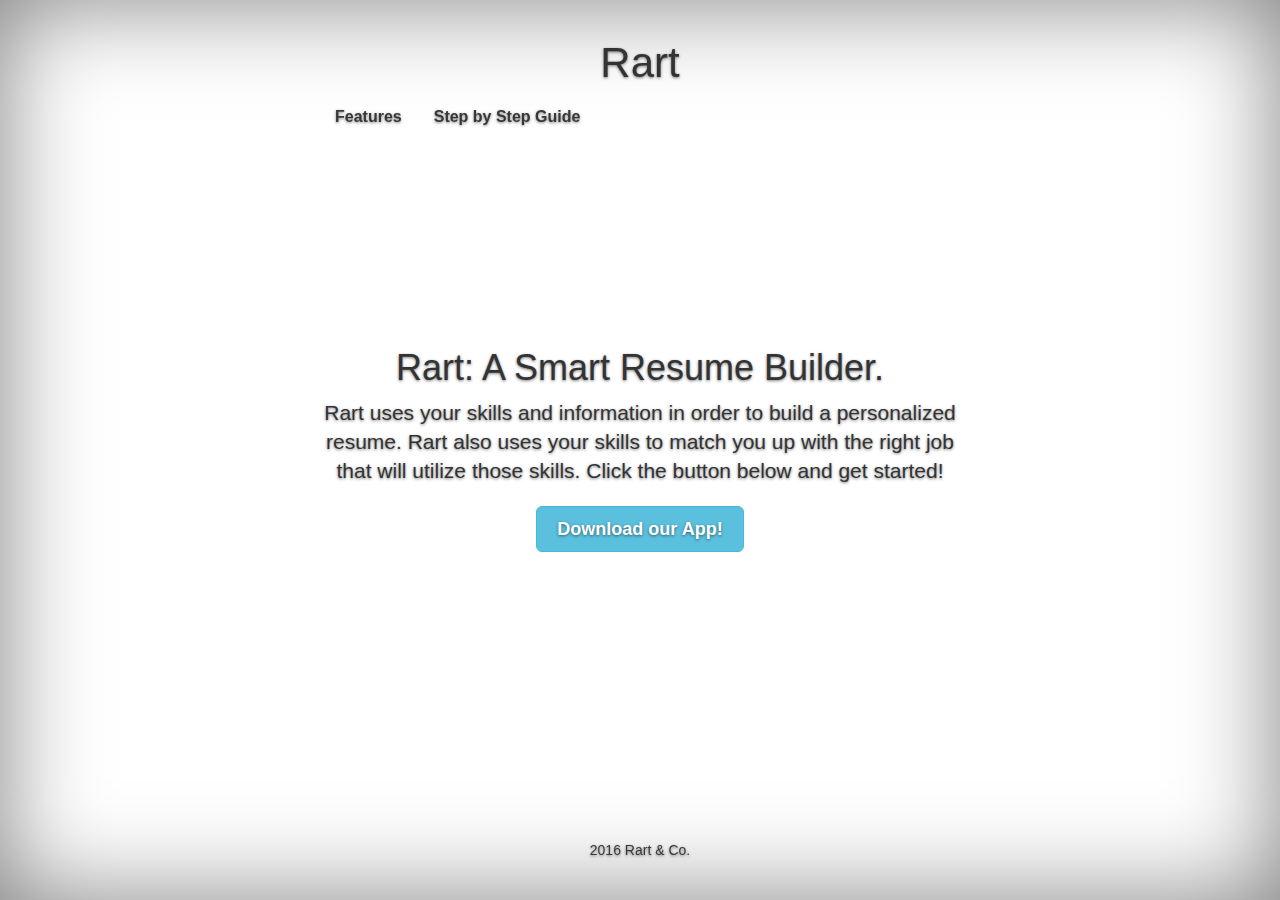
<file: index.html>
<!DOCTYPE html>
<html>
    <head>
        <link type="text/css" rel="stylesheet" href="whatever.css">
        <link type="text/css" rel="stylesheet" href="bootstrap.css">
    </head>
        <body>
            <div class="site-wrapper">
  <div class="site-wrapper-inner">
    <div class="cover-container">
      <div class="masthead clearfix">
        <div class="inner">
          <h3 class="navpills-brand" style="font-size:3em">Rart</h3>
          <ul class="nav nav-pills">
            <li>
              <a href="http://rart.me/features">Features</a>
            </li>

            <li>
              <a href="http://rart.me/howto">Step by Step Guide</a>
            </li>
          </ul>
        </div>
      </div>

      <div class="inner cover">
        <h1 class="cover-heading">Rart: A Smart Resume Builder.</h1>

        <p class="lead">Rart uses your skills and information in order to build a personalized resume. Rart also uses your skills to match you up with the right job that will utilize those skills. Click the button below and get started!
        </p>

        <p class="lead"><a class="btn btn-lg btn-info" href="gui.exe" target="_blank">Download our App!</a></p>
      </div>

      <div class="mastfoot">
        <div class="inner">
          <!-- Validation -->
          <p style="color:#383838"> 2016 Rart & Co.</p>
        </div>
      </div>
    </div>
</div>
</div>
        </body>
</file>
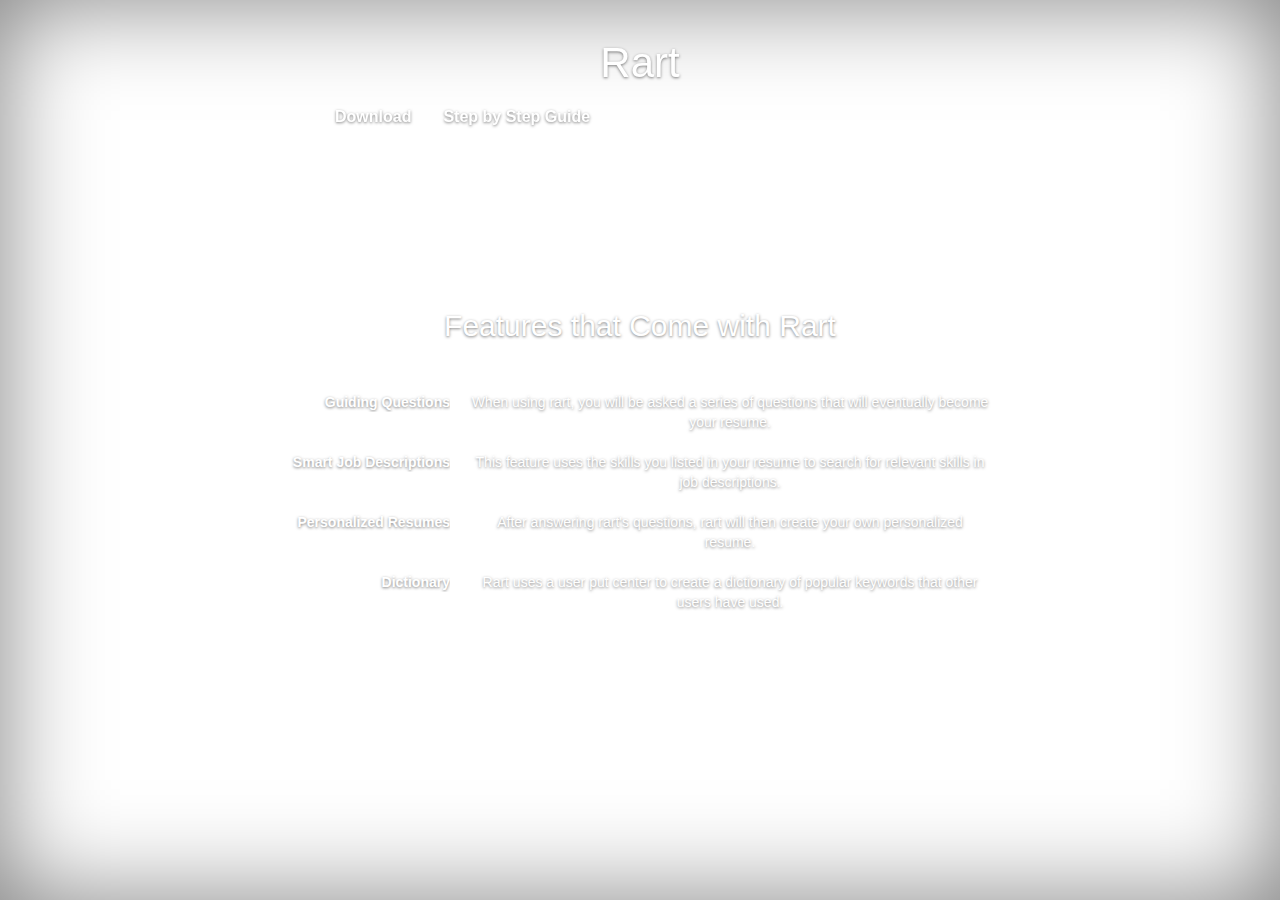
<file: features.html>
<!DOCTYPE html>
<html>
    <head>
        <link type="text/css" rel="stylesheet" href="features.css">
        <link type="text/css" rel="stylesheet" href="bootstrap.css">
    </head>
    <body>
        <div class="site-wrapper">
  <div class="site-wrapper-inner">
    <div class="cover-container">
      <div class="masthead clearfix">
        <div class="inner">
            <h3 class="navpills-brand" style="font-size:3em">Rart</h3>
          <ul class="nav nav-pills">
            <li>
              <a href="home.html">Download</a>
            </li>
            <li>
              <a href="howto">Step by Step Guide</a>
            </li>
          </ul>
        </div>
      </div>
          <div class="bs-example">
              <br>
	<h2 style="color:white">Features that Come with Rart</h2>
              <br>
              <br>
    <dl class="dl-horizontal">
        <dt style="color:white">Guiding Questions</dt>
            <dd style="color:white">When using rart, you will be asked a series of questions that will eventually become your resume.</dd>
        <br>
        <dt style="color:white">Smart Job Descriptions</dt>
            <dd style="color:white">This feature uses the skills you listed in your resume to search for relevant skills in job descriptions. </dd>
        <br>
        <dt style="color:white">Personalized Resumes</dt>
            <dd style="color:white">After answering rart's questions, rart will then create your own personalized resume.</dd>
        <br>
        <dt style="color:white">Dictionary</dt>
            <dd style="color:white">Rart uses a user put center to create a dictionary of popular keywords that other users have used.</dd>
    </dl>
</div> 
    </body>
</file>
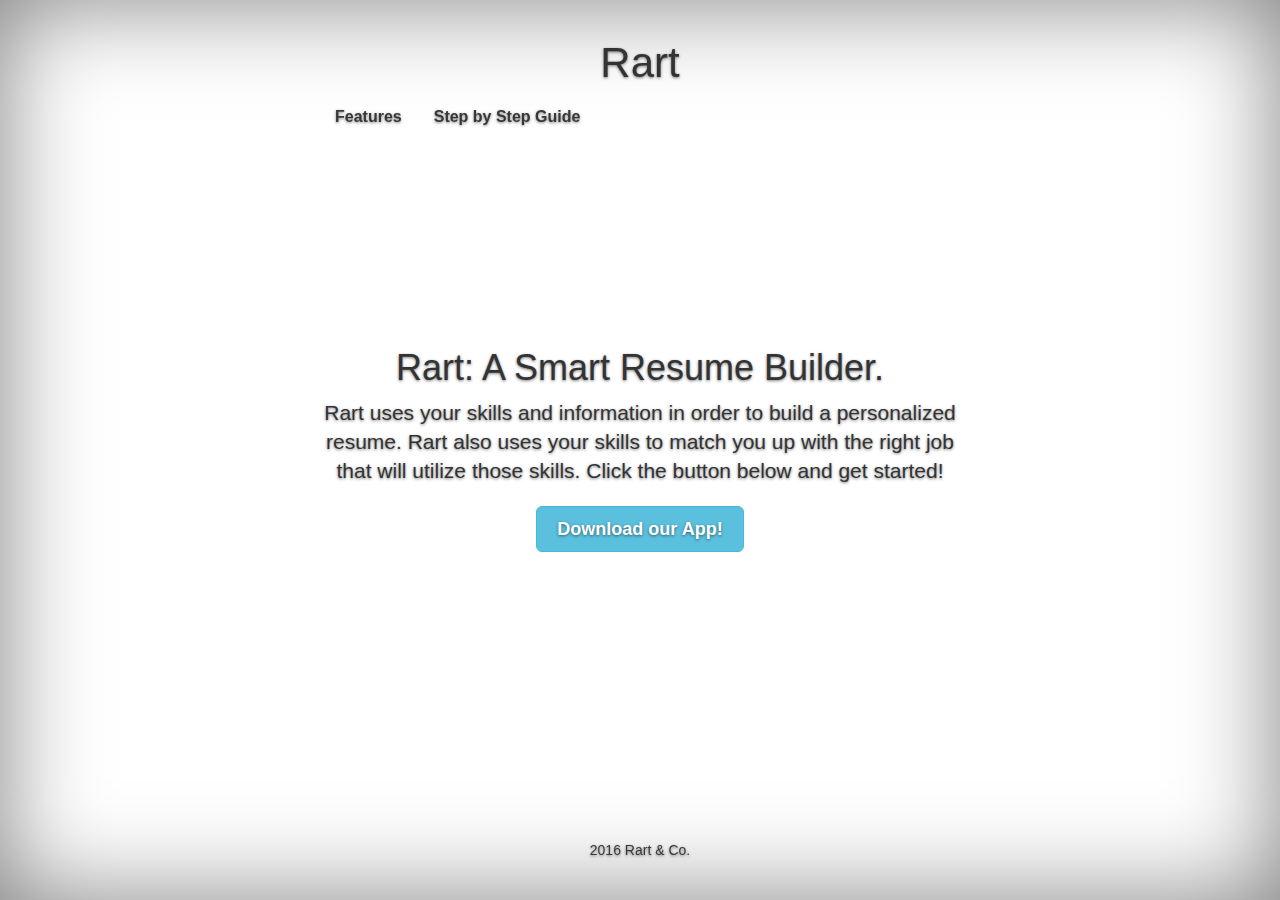
<file: home.html>
<!DOCTYPE html>
<html>
    <head>
        <link type="text/css" rel="stylesheet" href="whatever.css">
        <link type="text/css" rel="stylesheet" href="bootstrap.css">
    </head>
        <body>
            <div class="site-wrapper">
  <div class="site-wrapper-inner">
    <div class="cover-container">
      <div class="masthead clearfix">
        <div class="inner">
          <h3 class="navpills-brand" style="font-size:3em">Rart</h3>
          <ul class="nav nav-pills">
            <li>
              <a href="features">Features</a>
            </li>

            <li>
              <a href="howto">Step by Step Guide</a>
            </li>
          </ul>
        </div>
      </div>
      <div class="inner cover">
        <h1 class="cover-heading">Rart: A Smart Resume Builder.</h1>

        <p class="lead">Rart uses your skills and information in order to build a personalized resume. Rart also uses your skills to match you up with the right job that will utilize those skills. Click the button below and get started!
        </p>

        <p class="lead"><a class="btn btn-lg btn-info" href="gui.exe" target="_blank">Download our App!</a></p>
      </div>

      <div class="mastfoot">
        <div class="inner">
          <!-- Validation -->
          <p style="color:#383838"> 2016 Rart & Co.</p>
        </div>
      </div>
    </div>
</div>
</div>
        </body>
</file>
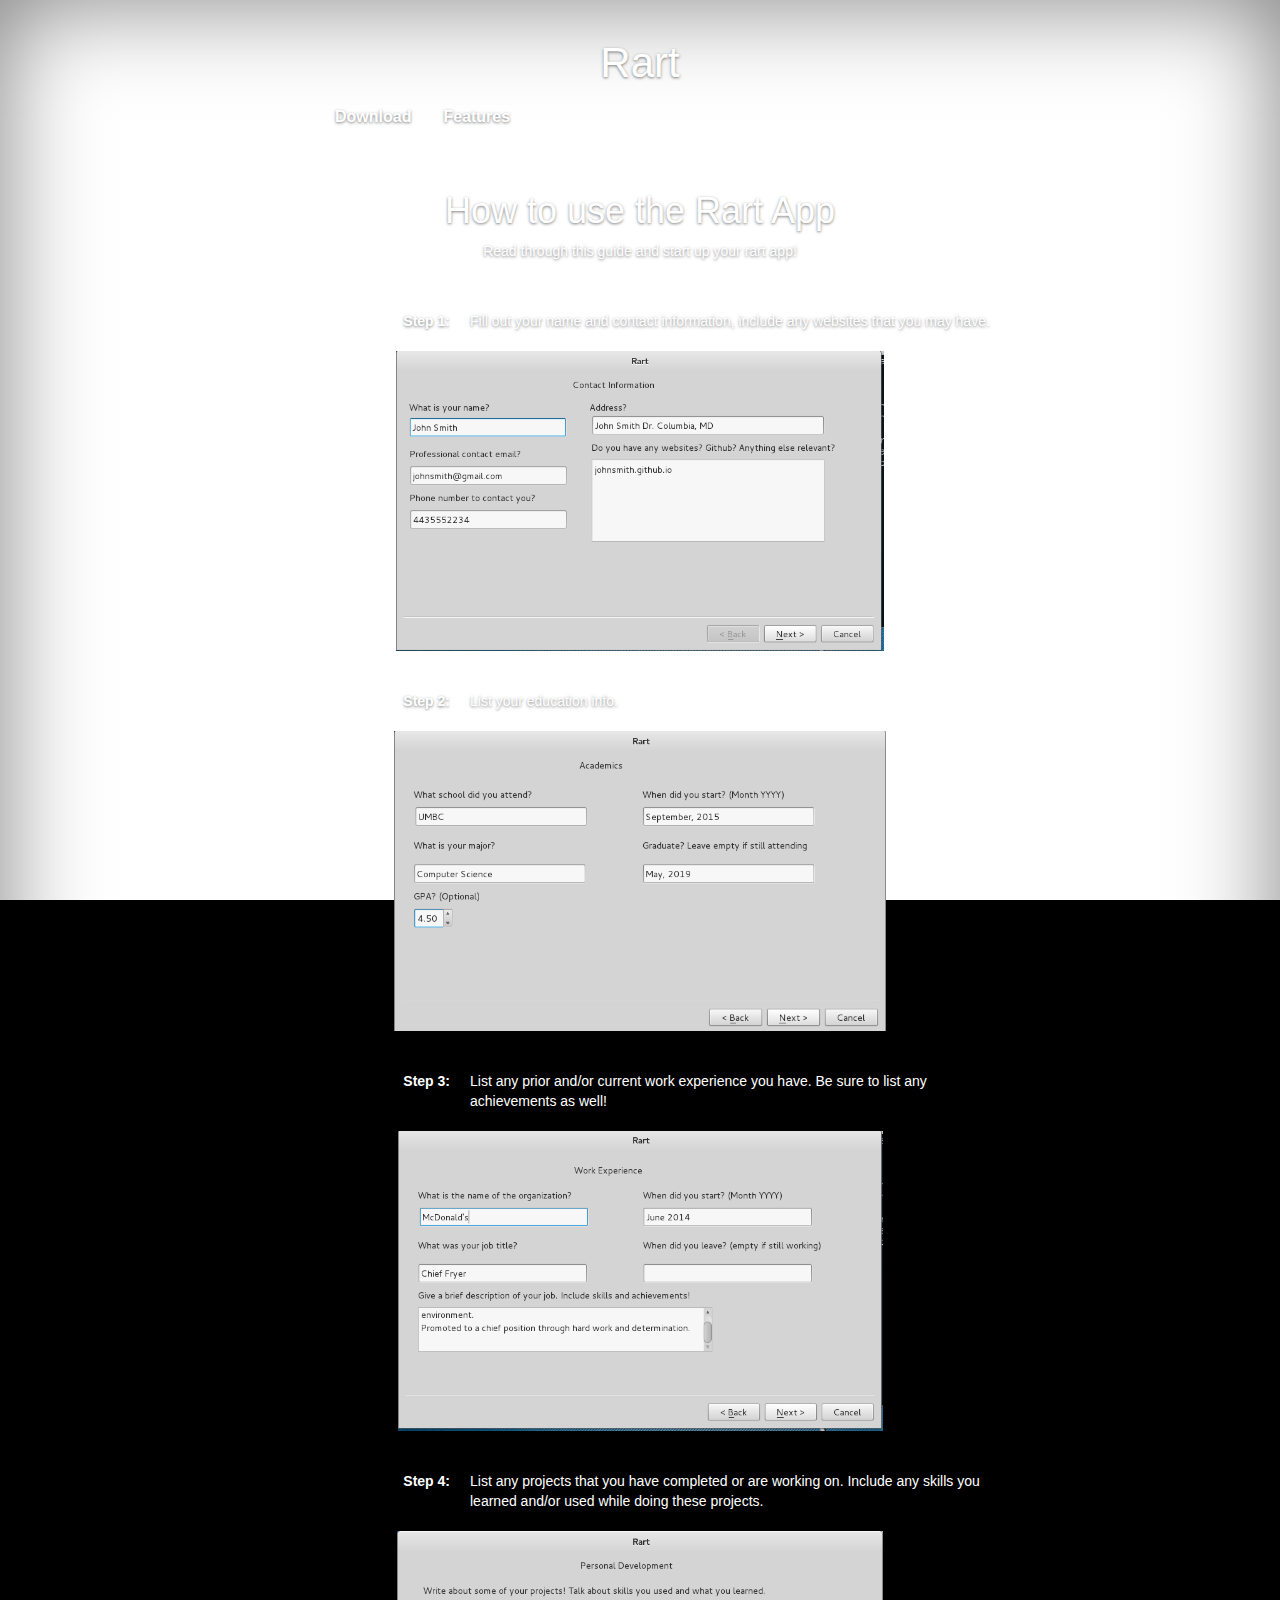
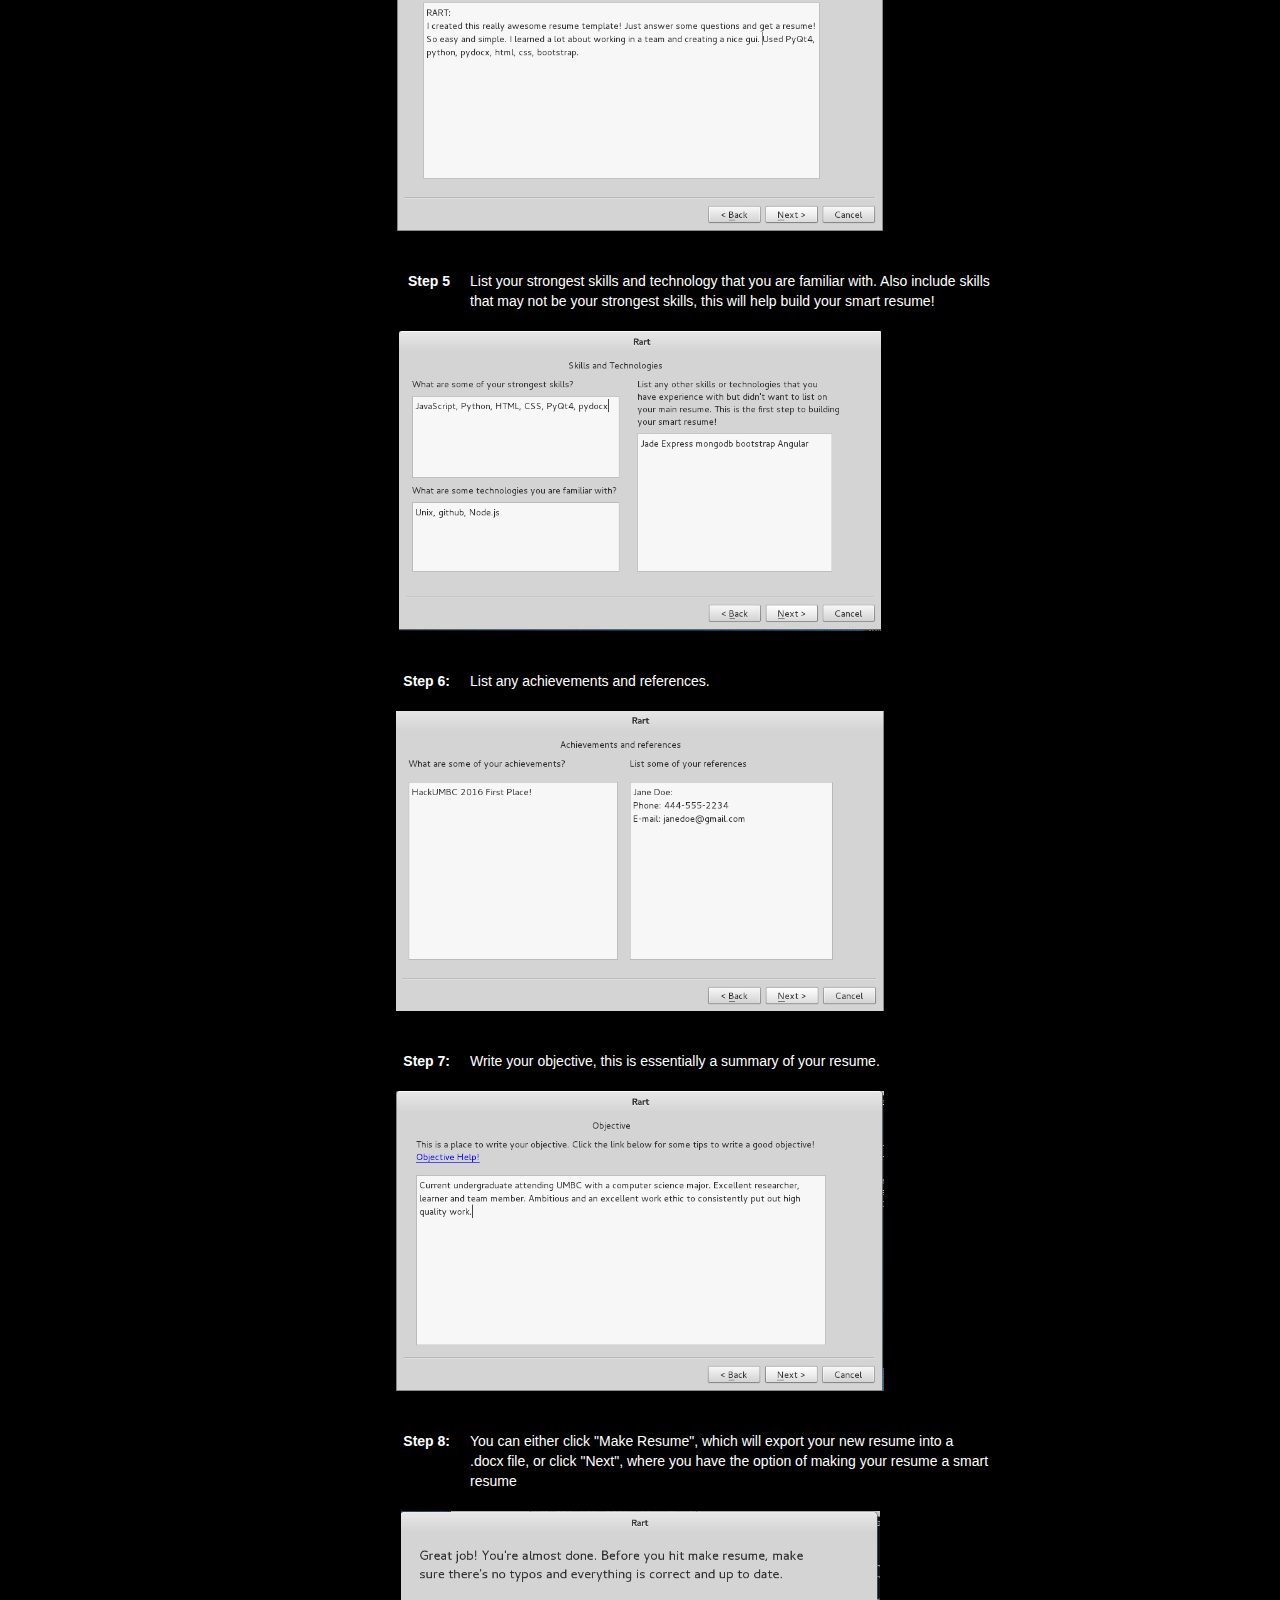
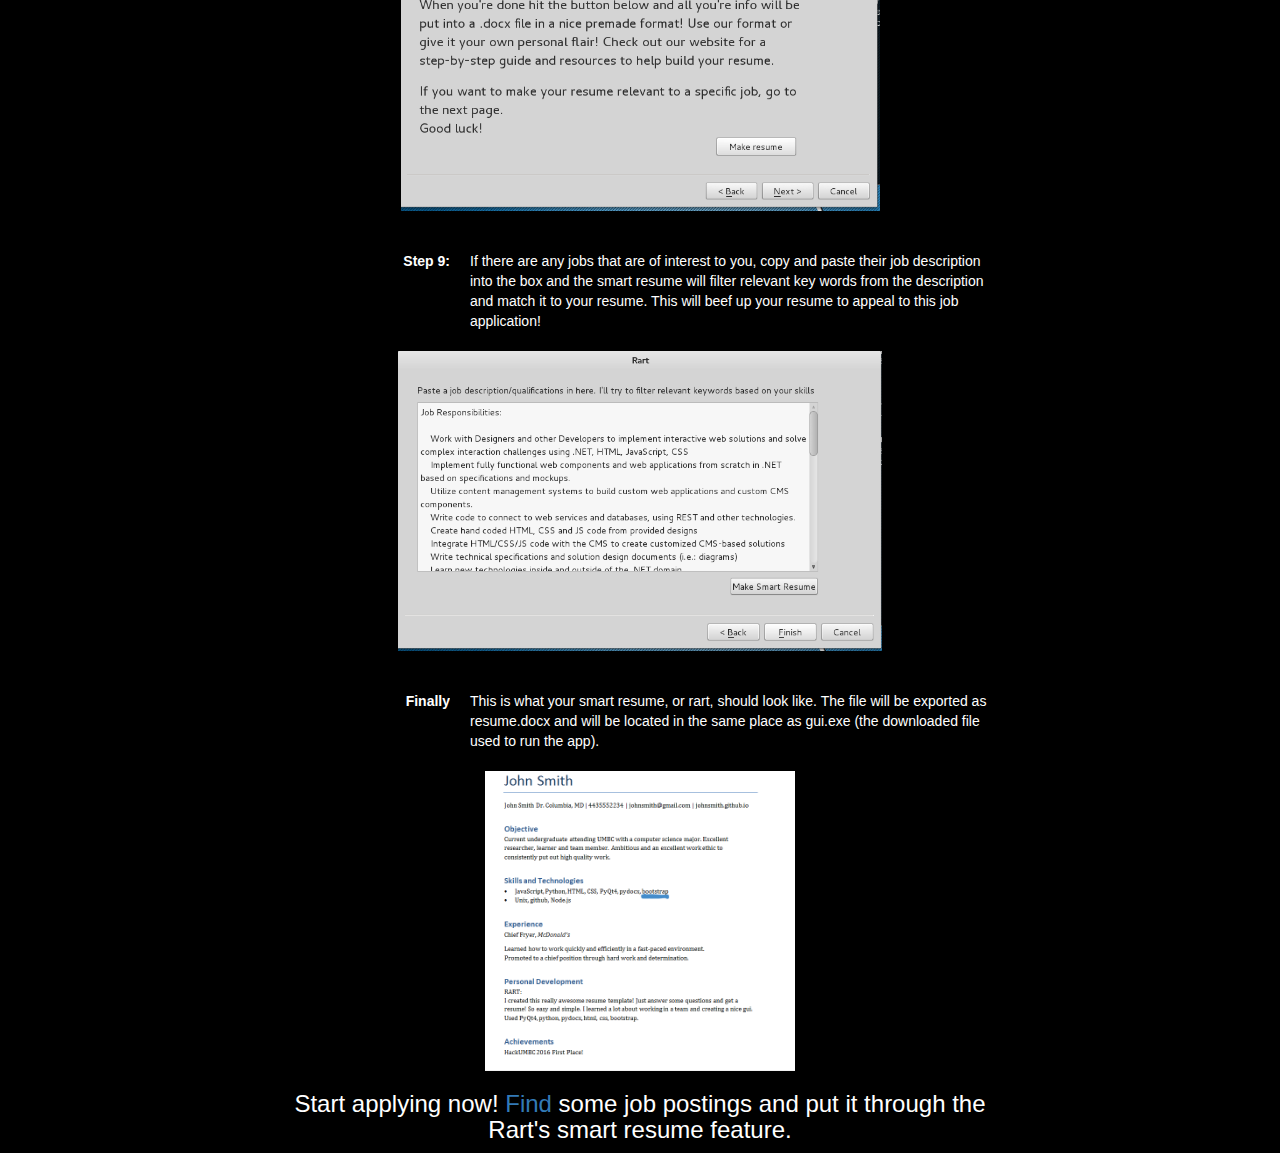
<file: howto.html>
<!DOCTYPE html>
<html>
    <head>
        <link type="text/css" rel="stylesheet" href="howto.css">
        <link type="text/css" rel="stylesheet" href="bootstrap.css">
    </head>
    <body>
        <div class="site-wrapper">
  <div class="site-wrapper-inner">
    <div class="cover-container">
      <div class="masthead clearfix">
        <div class="inner">
            <h3 class="navpills-brand" style="font-size:3em">Rart</h3>
          <ul class="nav nav-pills">
            <li>
              <a href="home.html">Download</a>
            </li>
            <li>
              <a href="features">Features</a>
            </li>
          </ul>
        </div>
      </div>
          <div class="bs-example">
	<h1 style="color:white">How to use the Rart App</h1>
        <p style="color:white">Read through this guide and start up your rart app!</p>
              <br>
              <br>
    <dl class="dl-horizontal">
        <dt>Step 1:</dt>
            <dd>Fill out your name and contact information, include any websites that you may have.</dd>
            <br>
                <img src=page1.png>
        <br>
        <br>
        <br>
        <dt>Step 2:</dt>
            <dd>List your education info.</dd>
            <br>
            <img src=page2.png>
        <br>
        <br>
        <br>
        <dt>Step 3:</dt>
            <dd>List any prior and/or current work experience you have. Be sure to list any achievements as well!</dd>
            <br>
                <img src=page3.png>
        <br>
        <br>
        <br>
        <dt>Step 4:</dt>
            <dd>List any projects that you have completed or are working on. Include any skills you learned and/or used while doing these projects.</dd>
            <br>
                <img src=page4.png>
        <br>
        <br>
        <br>
        <dt>Step 5</dt>
            <dd>List your strongest skills and technology that you are familiar with. Also include skills that may not be your strongest skills, this will help build your smart resume!</dd>
            <br>
                <img src="page5.png">
        <br>
        <br>
        <br>
        <dt>Step 6:</dt>
            <dd>List any achievements and references.</dd>
            <br>
                <img src=page6.png>
        <br>
        <br>
        <br>
        <dt>Step 7:</dt>
            <dd>Write your objective, this is essentially a summary of your resume.</dd>
            <br>
                <img src=page7.png>
        <br>
        <br>
        <br>
        <dt>Step 8:</dt>
            <dd>You can either click "Make Resume", which will export your new resume into a .docx file, or click "Next", where you have the option of making your resume a smart resume</dd>
            <br>
                <img src=page8.png>
        <br>
        <br>
        <br>
        <dt>Step 9:</dt>
            <dd>If there are any jobs that are of interest to you, copy and paste their job description into the box and the smart resume will filter relevant key words from the description and match it to your resume. This will beef up your resume to appeal to this job application!</dd>
            <br>
                <img src=page9.png>
            <br>
            <br>
            <br>
        <dt>Finally</dt>
            <dd>This is what your smart resume, or rart, should look like. The file will be exported as resume.docx and will be located in the same place as gui.exe (the downloaded file used to run the app).</dd>
            <br>
                <img src=smartResume.png>
    </dl>
              <h3 style="color:white">Start applying now! <a href="http://www.theodinproject.com/getting-hired-as-a-web-developer/collecting-job-leads">Find</a> some job postings and put it through the Rart's smart resume feature.</h3>
</div>
    </dl>
</div> 
    </body>
</file>
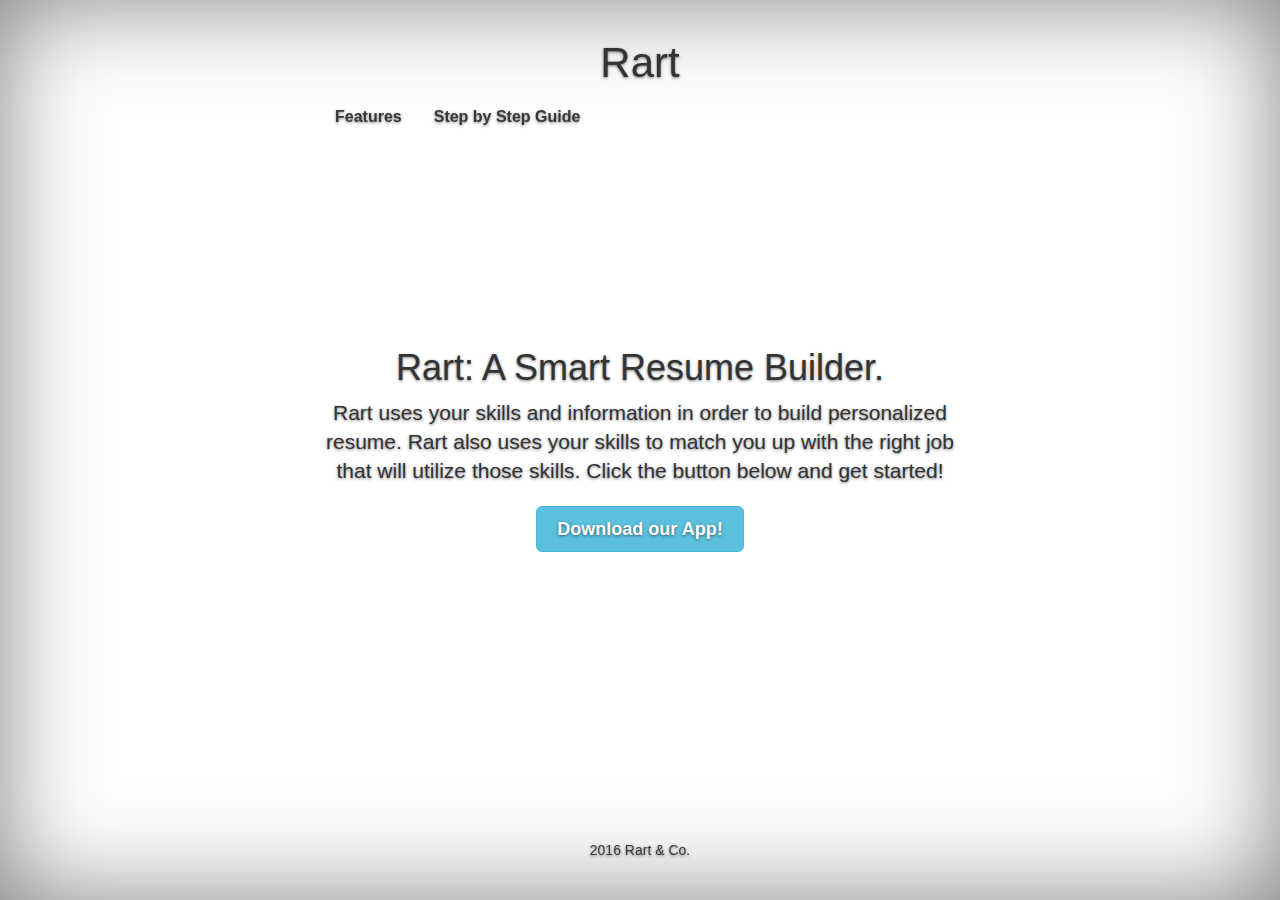
<file: whatever.html>
<!DOCTYPE html>
<html>
    <head>
        <link type="text/css" rel="stylesheet" href="whatever.css">
        <link type="text/css" rel="stylesheet" href="bootstrap.css">
    </head>
        <body>
            <div class="site-wrapper">
  <div class="site-wrapper-inner">
    <div class="cover-container">
      <div class="masthead clearfix">
        <div class="inner">
          <h3 class="navpills-brand" style="font-size:3em">Rart</h3>
          <ul class="nav nav-pills">
            <li>
              <a href="http://rart.me/features">Features</a>
            </li>

            <li>
              <a href="http://rart.me/howto">Step by Step Guide</a>
            </li>
          </ul>
        </div>
      </div>

      <div class="inner cover">
        <h1 class="cover-heading">Rart: A Smart Resume Builder.</h1>

        <p class="lead">Rart uses your skills and information in order to build personalized resume. Rart also uses your skills to match you up with the right job that will utilize those skills. Click the button below and get started!
        </p>

        <p class="lead"><a class="btn btn-lg btn-info" href="#">Download our App!</a></p>
      </div>

      <div class="mastfoot">
        <div class="inner">
          <!-- Validation -->
          <p style="color:#383838"> 2016 Rart & Co.</p>
        </div>
      </div>
    </div>
</div>
</div>
        </body>
</file>
<file: whatever.css>
a,
a:focus,
a:hover {
  color: #fff;
}

/* Custom default button */
.btn-default,
.btn-default:hover,
.btn-default:focus {
  color: #333;
  text-shadow: none; /* Prevent inheritence from `body` */
  background-color: #fff;
  border: 1px solid #fff;
}


/*
 * Base structure
 */

html,
body {
/*css for full size background image*/
  background: url(http://ninezerofive.com/wp-content/uploads/2014/01/img-5.jpg) no-repeat center center fixed; 
  -webkit-background-size: cover;
  -moz-background-size: cover;
  -o-background-size: cover;
  background-size: cover;
  
  height: 100%;
  background-color: #060;
  color: #fff;
  text-align: center;
  text-shadow: 0 1px 3px rgba(0,0,0,.5);
 
}

/* Extra markup and styles for table-esque vertical and horizontal centering */
.site-wrapper {
  display: table;
  width: 100%;
  height: 100%; /* For at least Firefox */
  min-height: 100%;
  -webkit-box-shadow: inset 0 0 100px rgba(0,0,0,.5);
          box-shadow: inset 0 0 100px rgba(0,0,0,.5);
}
.site-wrapper-inner {
  display: table-cell;
  vertical-align: top;
}
.cover-container {
  margin-right: auto;
  margin-left: auto;
}

/* Padding for spacing */
.inner {
  padding: 30px;
}


/*
 * Header
 */
.navpills-brand {
  margin-top: 10px;
  margin-bottom: 10px;
}

.nav-pills > li {
  display: inline-block;
}
.nav-pills > li + li {
  margin-left: 20px;
}
.nav-pills > li > a {
  padding-right: 0;
  padding-left: 0;
  font-size: 16px;
  font-weight: bold;
  color: #383838; /* IE8 proofing */
  color: #383838;
  border-bottom: 2px solid transparent;
}
.nav-pills > li > a:hover,
.nav-pills > li > a:focus {
  background-color: transparent;
  border-bottom-color: #a9a9a9;
  border-bottom-color: rgba(255,255,255,.25);
}
.nav-pills > .active > a,
.nav-pills > .active > a:hover,
.nav-pills > .active > a:focus {
  color: #383838;
  border-bottom-color: transparent;
}

@media (min-width: 768px) {
  .masthead-brand {
    float: left;
    font-weight:bold;
  }
  .masthead-nav {
    float: left;
  }
  .nav-pills {
    float:center;
      font-weight: bold;
  }
    }


/*
 * Cover
 */

.cover {
  padding: 0 20px;
}
.cover .btn-lg {
  padding: 10px 20px;
  font-weight: bold;
}


/*
 * Footer
 */

.mastfoot {
  color: #999; /* IE8 proofing */
  color: rgba(255,255,255,.5);
}


/*
 * Affix and center
 */

@media (min-width: 768px) {
  /* Pull out the header and footer */
  .masthead {
    position: fixed;
    top: 0;
  }
  .mastfoot {
    position: fixed;
    bottom: 0;
  }
  /* Start the vertical centering */
  .site-wrapper-inner {
    vertical-align: middle;
  }
  /* Handle the widths */
  .masthead,
  .mastfoot,
  .cover-container {
    width: 100%; /* Must be percentage or pixels for horizontal alignment */
  }
}

@media (min-width: 992px) {
  .masthead,
  .mastfoot,
  .cover-container {
    width: 700px;
  }
}
</file>
<file: features.css>
a,
a:focus,
a:hover {
  color: #fff;
}

/* Custom default button */
.btn-default,
.btn-default:hover,
.btn-default:focus {
  color: #333;
  text-shadow: none; /* Prevent inheritence from `body` */
  background-color: #fff;
  border: 1px solid #fff;
}


/*
 * Base structure
 */

html,
body {
/*css for full size background image*/
  background: url(https://wallpaperscraft.com/image/laptop_room_on_the_desk_keyboard_mouse_apple_window_interior_73963_2560x1440.jpg) no-repeat center center fixed; 
  -webkit-background-size: cover;
  -moz-background-size: cover;
  -o-background-size: cover;
  background-size: cover;
  
  height: 100%;
  background-color: black;
  color: white;
  text-align: center;
  text-shadow: 0 1px 3px rgba(0,0,0,.5);
 
}

/* Extra markup and styles for table-esque vertical and horizontal centering */
.site-wrapper {
  display: table;
  width: 100%;
  height: 100%; /* For at least Firefox */
  min-height: 100%;
  -webkit-box-shadow: inset 0 0 100px rgba(0,0,0,.5);
          box-shadow: inset 0 0 100px rgba(0,0,0,.5);
}
.site-wrapper-inner {
  display: table-cell;
  vertical-align: top;
}
.cover-container {
  margin-right: auto;
  margin-left: auto;
}

/* Padding for spacing */
.inner {
  padding: 30px;
}


/*
 * Header
 */
.navpills-brand {
  margin-top: 10px;
  margin-bottom: 10px;
  text-decoration: none;
    color: white;
}

.nav-pills > li {
  display: inline-block;
}
.nav-pills > li + li {
  margin-left: 20px;
}
.nav-pills > li > a {
  padding-right: 0;
  padding-left: 0;
  font-size: 16px;
  font-weight: bold;
  color: #383838; /* IE8 proofing */
  color: white;
  border-bottom: 2px solid transparent;
}
.nav-pills > li > a:hover,
.nav-pills > li > a:focus {
  background-color: transparent;
  border-bottom-color: #a9a9a9;
  border-bottom-color: rgba(255,255,255,.25);
}
.nav-pills > .active > a,
.nav-pills > .active > a:hover,
.nav-pills > .active > a:focus {
  color: #383838;
  border-bottom-color: transparent;
}

@media (min-width: 768px) {
  .masthead-brand {
    float: left;
    font-weight:bold;
  }
  .masthead-nav {
    float: left;
  }
  .nav-pills {
    float:center;    
  }
    }


/*
 * Cover
 */

.cover {
  padding: 0 20px;
}
.cover .btn-lg {
  padding: 10px 20px;
  font-weight: bold;
}


/*
 * Footer
 */

.mastfoot {
  color: #999; /* IE8 proofing */
  color: rgba(255,255,255,.5);
}


/*
 * Affix and center
 */

@media (min-width: 768px) {
  /* Pull out the header and footer */
  .masthead {
    position: fixed;
    top: 0;
  }
  .mastfoot {
    position: fixed;
    bottom: 0;
  }
  /* Start the vertical centering */
  .site-wrapper-inner {
    vertical-align: middle;
  }
  /* Handle the widths */
  .masthead,
  .mastfoot,
  .cover-container {
    width: 100%; /* Must be percentage or pixels for horizontal alignment */
  }
}

@media (min-width: 992px) {
  .masthead,
  .mastfoot,
  .cover-container {
    width: 700px;
  }
}
</file>
<file: howto.css>
a,
a:focus,
a:hover {
  color: #fff;
}

/* Custom default button */
.btn-default,
.btn-default:hover,
.btn-default:focus {
  color: #333;
  text-shadow: none; /* Prevent inheritence from `body` */
  background-color: #fff;
  border: 1px solid #fff;
}


/*
 * Base structure
 */

html,
body {
/*css for full size background image*/
  background: url(http://www.nazler.com/images/parallax-bg1.jpg) no-repeat center center fixed; 
  -webkit-background-size: cover;
  -moz-background-size: cover;
  -o-background-size: cover;
  background-size: cover;
  
  height: 100%;
  background-color: black;
  color: white;
  text-align: center;
  text-shadow: 0 1px 3px rgba(0,0,0,.5);
 
}

/* Extra markup and styles for table-esque vertical and horizontal centering */
.site-wrapper {
  display: table;
  width: 100%;
  height: 100%; /* For at least Firefox */
  min-height: 100%;
  -webkit-box-shadow: inset 0 0 100px rgba(0,0,0,.5);
          box-shadow: inset 0 0 100px rgba(0,0,0,.5);
}
.site-wrapper-inner {
  display: table-cell;
  vertical-align: top;
}
.cover-container {
  margin-right: auto;
  margin-left: auto;
}

/* Padding for spacing */
.inner {
  padding: 30px;
}


/*
 * Header
 */
.navpills-brand {
  margin-top: 10px;
  margin-bottom: 10px;
  text-decoration: none;
    color: white;
}

.nav-pills > li {
  display: inline-block;
}
.nav-pills > li + li {
  margin-left: 20px;
}
.nav-pills > li > a {
  padding-right: 0;
  padding-left: 0;
  font-size: 16px;
  font-weight: bold;
  color: #383838; /* IE8 proofing */
  color: white;
  border-bottom: 2px solid transparent;
}
.nav-pills > li > a:hover,
.nav-pills > li > a:focus {
  background-color: transparent;
  border-bottom-color: #a9a9a9;
  border-bottom-color: rgba(255,255,255,.25);
}
.nav-pills > .active > a,
.nav-pills > .active > a:hover,
.nav-pills > .active > a:focus {
  color: #383838;
  border-bottom-color: transparent;
}

@media (min-width: 768px) {
  .masthead-brand {
    float: left;
    font-weight:bold;
  }
  .masthead-nav {
    float: center;
  }
  .nav-pills {
    float:center;    
  }
    }


/*
 * Cover
 */

.cover {
  padding: 0 20px;
}
.cover .btn-lg {
  padding: 10px 20px;
  font-weight: bold;
}


/*
 * Footer
 */

.mastfoot {
  color: #999; /* IE8 proofing */
  color: rgba(255,255,255,.5);
}


/*
 * Affix and center
 */

@media (min-width: 768px) {
  /* Pull out the header and footer */
  .masthead {
    position: static;
    top: 0;
  }
  .mastfoot {
    position: fixed;
    bottom: 0;
  }
  /* Start the vertical centering */
  .site-wrapper-inner {
    vertical-align: middle;
  }
  /* Handle the widths */
  .masthead,
  .mastfoot,
  .cover-container {
    width: 100%; /* Must be percentage or pixels for horizontal alignment */
  }
}

@media (min-width: 992px) {
  .masthead,
  .mastfoot,
  .cover-container {
    width: 700px
  }
}
img {
    height: 300px
}
dt{
    text-align:center;
    color: white
}
dd {
    color:white;
    text-align:left;
}

h2 {
    font-size: 3em
}
</file>
